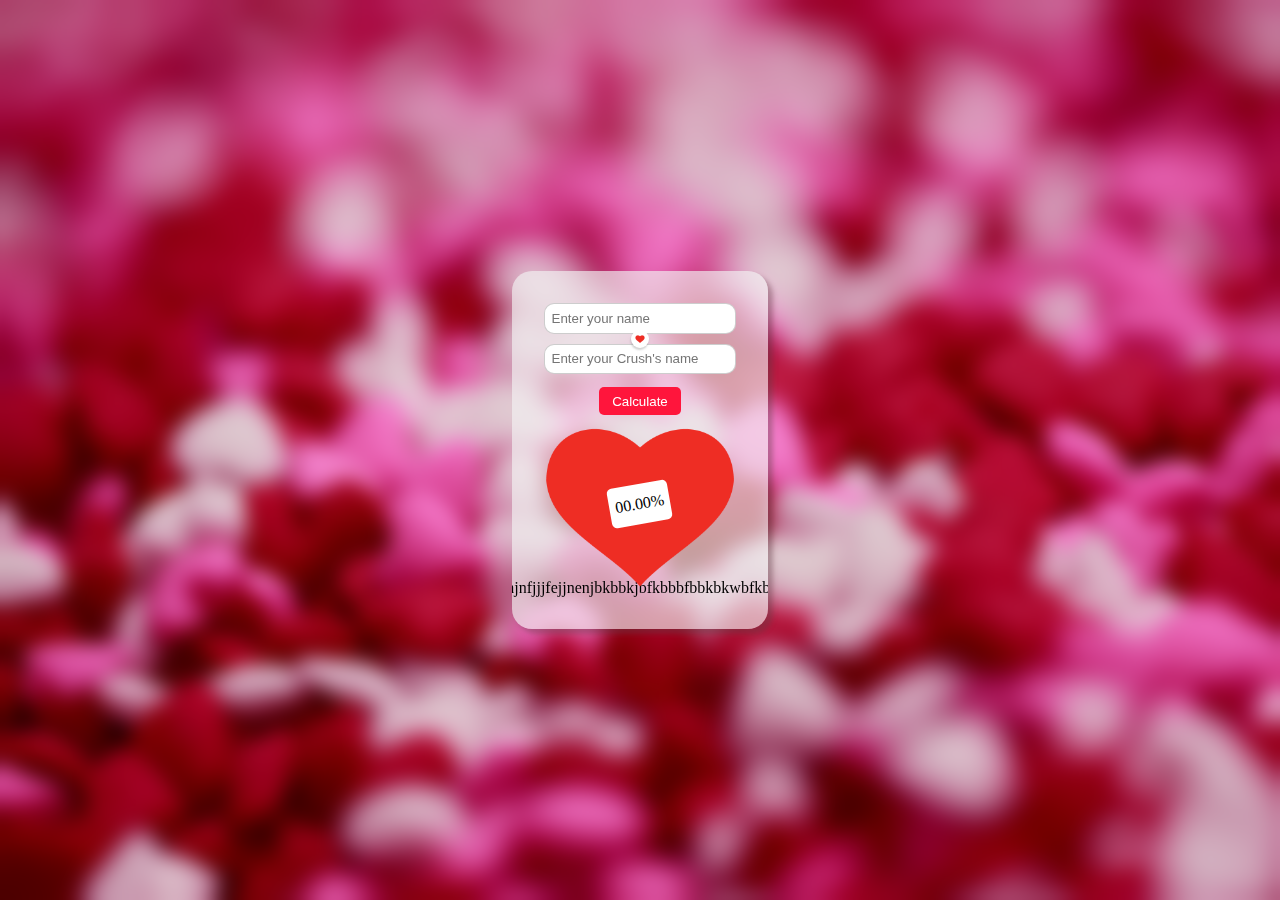
<file: love calculator/index.html>
<!DOCTYPE html>
<html lang="en">
<head>
    <meta charset="UTF-8">
    <meta name="viewport" content="width=device-width, initial-scale=1.0">
    <link rel="stylesheet" href="style.css">
    <title>Love Calculator</title>
</head>
<body>
   <div class="wrapper">
        <div id="container">
            <input type="text" placeholder="Enter your name" id="input1">
            <div id="icon"><img src="pngegg (14).png" alt=""></div>
            <input type="text" placeholder="Enter your Crush's name" id="input2">
            <button id="Calculate">Calculate</button>
            <div id="display">
                <img src="pngegg (14).png" alt="">
                <p id="output">00.00%</p>
            </div>
            <p id="message">nnjnjnfjjjfejjnenjbkbbkjbfkbbbfbbkbkwbfkbkbk</p>
        </div>
   </div>
   <script src="script.js"></script>
</body>
</html>
</file>
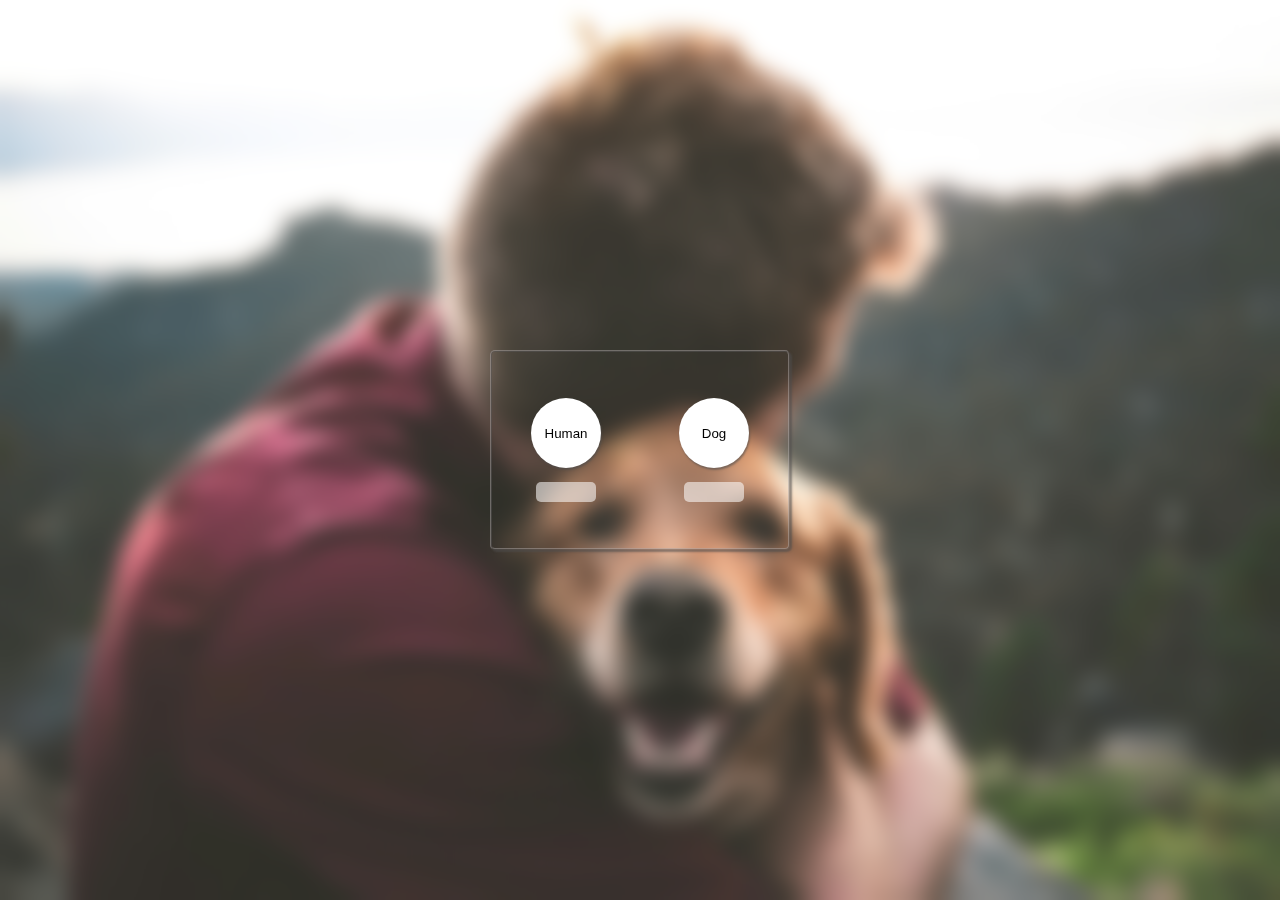
<file: Js/Human-dog age converter/age.html>
<!DOCTYPE html>
<html lang="en">
<head>
    <meta charset="UTF-8">
    <meta name="viewport" content="width=device-width, initial-scale=1.0">
    <link rel="stylesheet" href="style.css">
    <title>Age converter</title>
</head>
<body>
    <div id="container">
        <div class="humanbtn">
            <button id="humanbtn">Human</button>
            <p id="humanage"></p>
        </div>
        <div class="dogbtn">
            <button id="dogbtn">Dog</button>
            <p id="dogage"></p>
        </div>
    </div>
    <script src="age.js"></script>
</body>
</html>
</file>
<file: love calculator/style.css>
*{
    padding: 0;
    margin: 0;
    box-sizing: border-box;
}
body{
    background: url(alexander-grey-J3m69BAg30s-unsplash.jpg);
    background-size: cover;
    background-repeat: no-repeat;
    backdrop-filter: blur(10px);
}
.wrapper{
    display: flex;
    justify-content: center;
    align-items: center;
    height: 100vh;
}

#container{
    background-color: rgba(243, 243, 243, 0.651);
    padding: 2em;
    border-radius: 20px;
    display: flex;
    flex-direction: column;
    align-items: center;
    box-shadow: 5px 5px 5px rgba(99, 63, 69, 0.4);
    backdrop-filter: blur(200px);
    overflow: hidden;
    word-wrap: break-word;
    width: 20%;
    
}

#display{
    min-height: 150px;
    width: 80%;
    display: flex;
    justify-content: center;
    align-items: center;
}

#display img{
    min-height: 150px;
    width: 80%;
    position: fixed;
}
#icon{
    background-color: white;
    display: flex;
    justify-content: center;
    align-items: center;
    padding: 4px;
    box-shadow: -.5px 2px 2px rgba(139, 139, 139, 0.4);
    /* height: 15px;
    width: 15px; */
    border-radius: 100%;
    z-index: 2;
    
}
#icon img{
    height: 10px;
    width: 10px;
}

#input1{
 margin-bottom: -4px;
}
#input2{
 margin-top: -4px;
}
input{
    padding: .5em;
    border-radius: 10px;
    outline: none;
    border: 1px solid rgba(128, 128, 128, 0.397);
}

button{
    background-color: rgb(255, 21, 60);
    color: white;
    border: none;
    border-radius: 5px;
    padding: .5em 1em;
    margin: 1em;
    box-shadow: px 2px 2px pink;
    outline: none;
}
@keyframes zoomInOut {
    0% {
        transform: scale(1) rotate(10deg); 
    }
    50% {
        transform: scale(1.1) rotate(10deg); 
    }
    100% {
        transform: scale(1) rotate(10deg); 
    }
}

#display {
    animation: zoomInOut 2s infinite ease-in-out; 
}
#output{
    display: flex;
    width: 40%;
    height: 40px;
    background-color: white;
    border-radius: 5px;
    transform: rotate(-10deg);
    align-items: center;
    justify-content: center;
}

#message{
    /* max-width: 5em; */
}
</file>
<file: Js/Human-dog age converter/style.css>
*{
    padding: 0;
    margin: 0;
    box-sizing: border-box;
}

body{
    height: 100vh;
    display: flex;
    justify-content: center;
    align-items: center;
    background: url(eric-ward-ISg37AI2A-s-unsplash.jpg);
    background-repeat: no-repeat;
    background-size: cover;
    backdrop-filter: blur(10px);
}

#container{
    width: 300px;
    height: 200px;
    display: flex;
    justify-content: space-around;
    align-items: center;
    box-shadow: 2px 2px 2px rgba(78, 76, 76, 0.589);
    border-radius: 5px;
    border:2px rgba(172, 167, 167, 0.507) ridge;

}
button{
    height: 70px;
    width: 70px;
    /* padding: 1em; */
    border-radius: 100%;
    background-color: white;
    margin-bottom: 1em;
    border:2px rgba(172, 167, 167, 0.507) ;
    box-shadow: 1px 2px 2px rgba(78, 76, 76, 0.589);


}

.humanbtn{
    display: flex;
    flex-direction: column;
    align-items: center;
}
.dogbtn{
    display: flex;
    flex-direction: column;
    align-items: center;
}

p{
    width: 60px;
    height: 20px;
    background-color: rgba(255, 255, 255, 0.555);
    text-align: center;
    border-radius: 5px;
}
</file>
